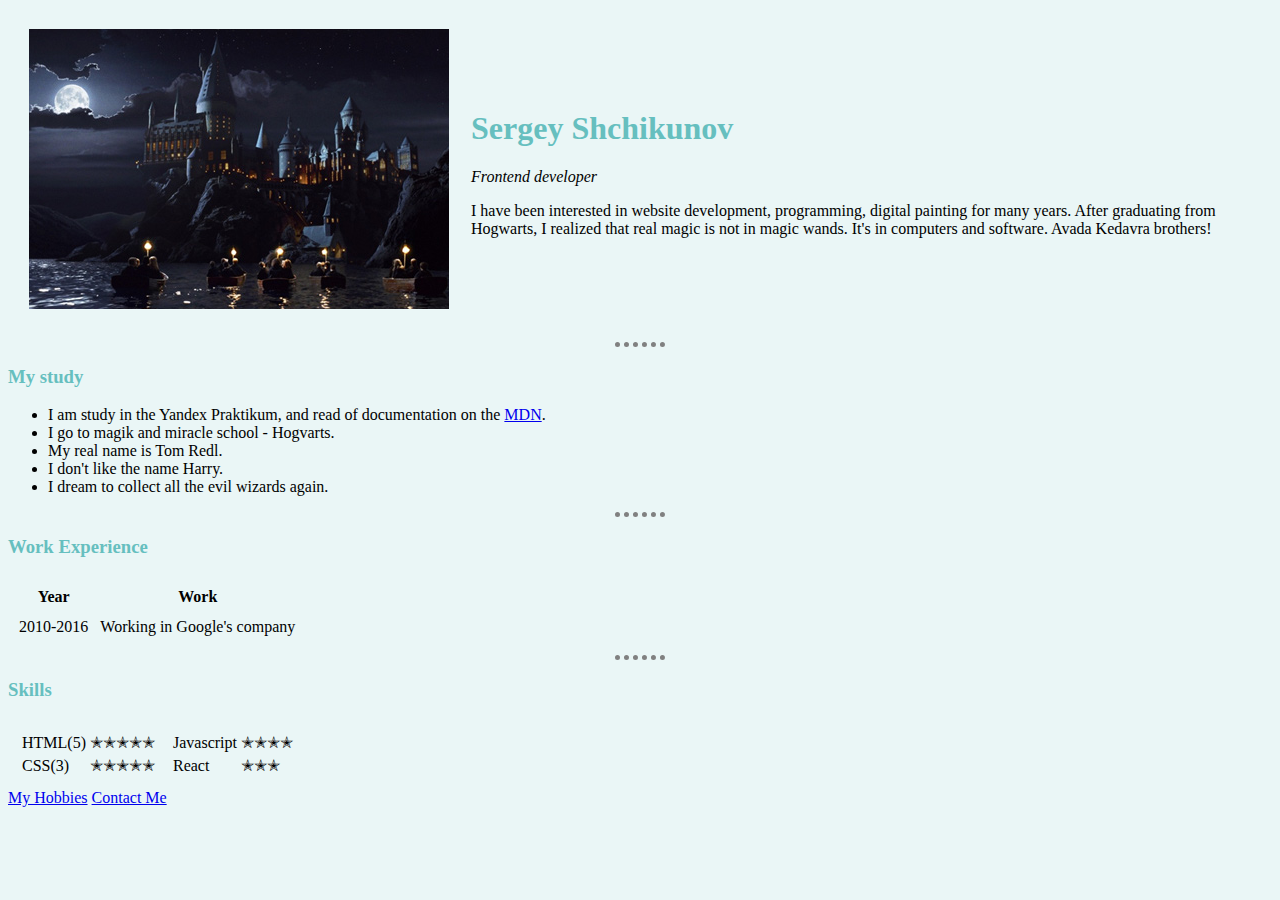
<file: index.html>
<!DOCTYPE html>
<html lang="en">
  <head>
    <meta charset="UTF-8" />
    <meta name="viewport" content="width=device-width, initial-scale=1.0" />
    <title>Sergey's Personal Site</title>
    <link rel="stylesheet" href="css/style.css" />
  </head>
  <body>
    <table cellspacing="20">
      <tr>
        <td><img src="001.jpg" alt="This is i in young" /></td>
        <td>
          <h1>Sergey Shchikunov</h1>
          <p><em>Frontend developer</em></p>
          <p>
            I have been interested in website development, programming, digital
            painting for many years. After graduating from Hogwarts, I realized
            that real magic is not in magic wands. It's in computers and
            software. Avada Kedavra brothers!
          </p>
        </td>
      </tr>
    </table>
    <hr />
    <h3>My study</h3>
    <ul>
      <li>
        I am study in the Yandex Praktikum, and read of documentation on the
        <a href="https://developer.mozilla.org/ru/">MDN</a>.
      </li>
      <li>I go to magik and miracle school - Hogvarts.</li>
      <li>My real name is Tom Redl.</li>
      <li>I don't like the name Harry.</li>
      <li>I dream to collect all the evil wizards again.</li>
    </ul>
    <hr />
    <h3>Work Experience</h3>
    <table cellspacing="10">
      <tr>
        <th>Year</th>
        <th>Work</th>
      </tr>
      <tr>
        <td>2010-2016</td>
        <td>Working in Google's company</td>
      </tr>
    </table>
    <hr />
    <h3>Skills</h3>

    <table cellspacing="10">
      <tr>
        <td>
          <table>
            <tr>
              <td>HTML(5)</td>
              <td>✭✭✭✭✭</td>
            </tr>
            <tr>
              <td>CSS(3)</td>
              <td>✭✭✭✭✭</td>
            </tr>
          </table>
        </td>
        <td>
          <table>
            <tr>
              <td>Javascript</td>
              <td>✭✭✭✭</td>
            </tr>
            <tr>
              <td>React</td>
              <td>✭✭✭</td>
            </tr>
          </table>
        </td>
      </tr>
    </table>
    <a href="hobbies.html">My Hobbies</a>
    <a href="contact_me.html">Contact Me</a>
  </body>
</html>
</file>
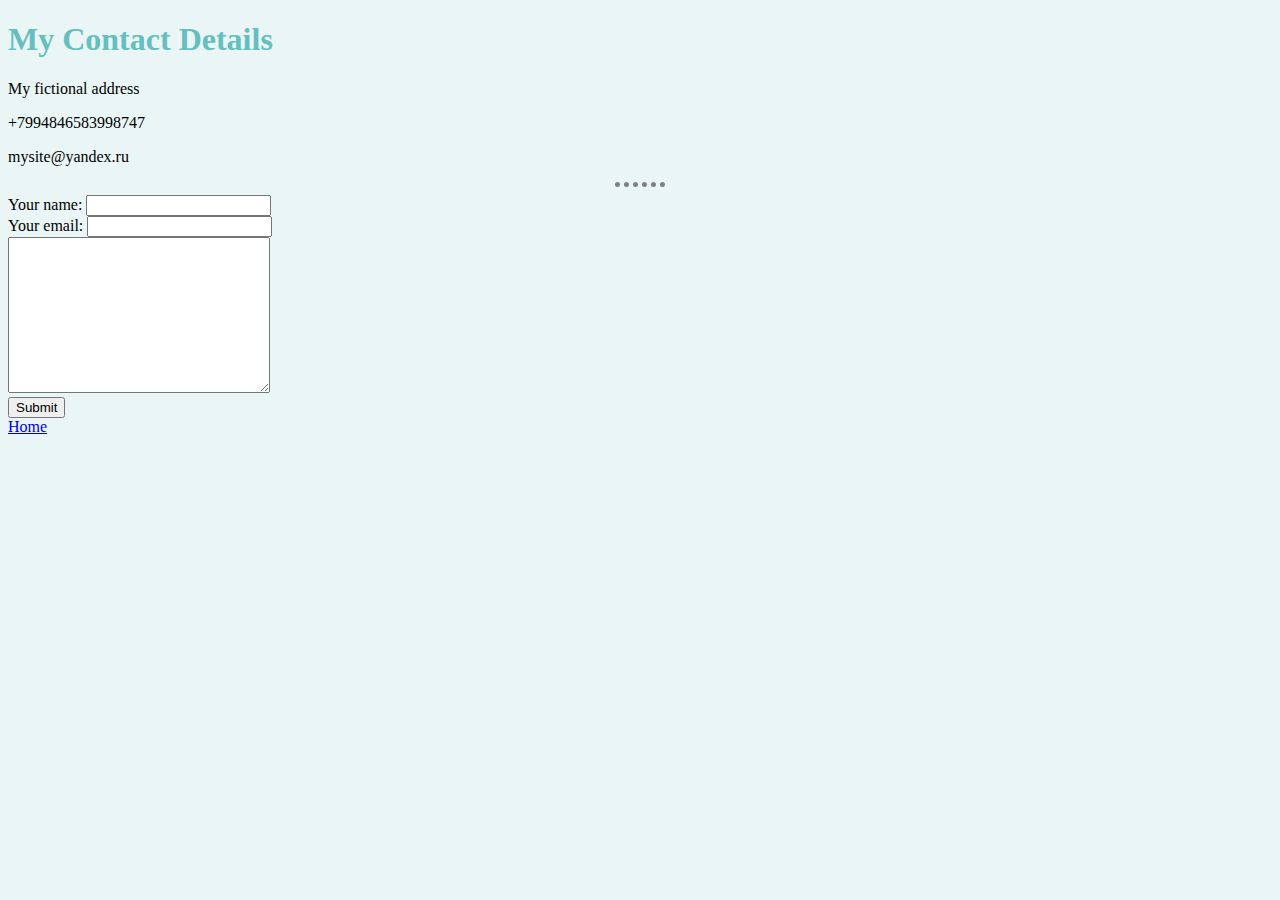
<file: contact_me.html>
<!DOCTYPE html>
<html lang="en">
  <head>
    <meta charset="UTF-8" />
    <meta name="viewport" content="width=device-width, initial-scale=1.0" />
    <title>Contact Me</title>
    <link rel="stylesheet" href="css/style.css">
  </head>
  <body>
    <h1>My Contact Details</h1>
    <p>My fictional address</p>
    <p>+7994846583998747</p>
    <p>mysite@yandex.ru</p>
    <hr />
    <form action="mailto:itaweb@mail.ru" method="POST" enctype="text/plain">
      <label>Your name:</label>
      <input type="text" /><br />
      <label> Your email:</label>
      <input type="email" /><br />
      <textarea name="" id="" cols="30" rows="10"></textarea><br />
      <input type="submit" />
    </form>

    <a href="index.html">Home</a>
  </body>
</html>
</file>
<file: css/style.css>
body {
  background-color: #eaf6f6;
}

h1, h3 {
  color: #66bfbf;
}

hr {
  border-style: dotted none none;
  border-color: grey;
  border-width: 5px;
  width: 4%;
}
</file>
